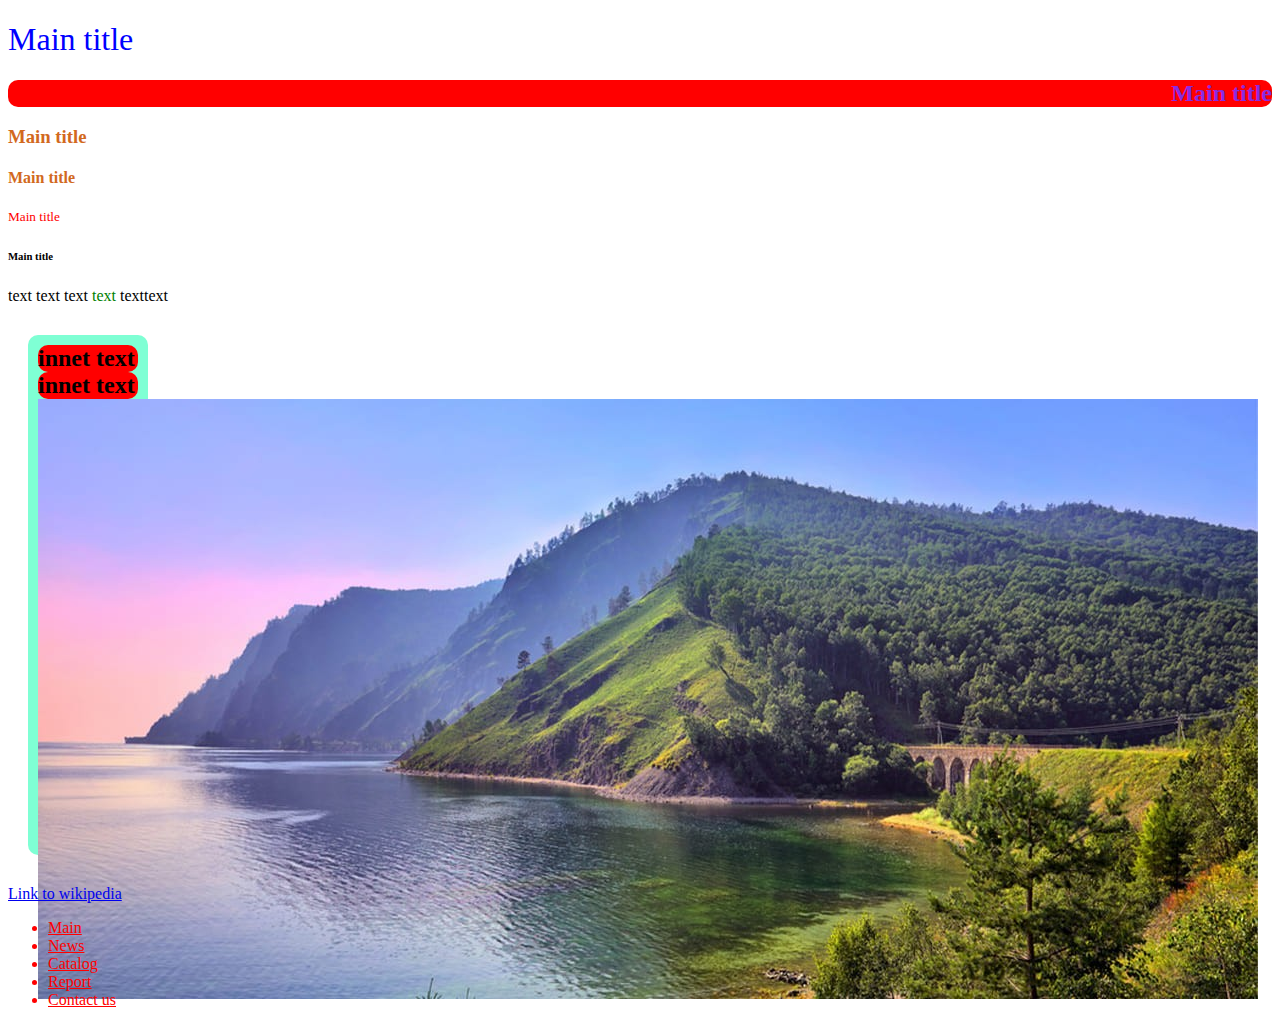
<file: index.html>
<!DOCTYPE html>
<html lang="en">

<head>
    <meta charset="UTF-8">
    <meta http-equiv="X-UA-Compatible" content="IE=edge">
    <meta name="viewport" content="width=device-width, initial-scale=1.0">
    <title>Document</title>
    <link rel="shortcut icon"
        href="https://w7.pngwing.com/pngs/886/950/png-transparent-computer-icons-set-up-logo-desktop-wallpaper-dribbble.png">
    <link rel="stylesheet" href=./style.css>

</head>

<body>
    <h1 data-test="test-attribute" class="title_red" id="firstTitle">Main title</h1>
    <h2 class="title_violet" id="secondTitle">Main title</h2>
    <h3 class="title_green" id="thirdTitle">Main title</h3>
    <h4 class="title_green" id="fourTitle">Main title</h4>
    <h5 class="title_red" id="fiveTitle">Main title</h5>
    <h6 class="title">Main title</h6>

    <p> text text text <span style="color: green;"> text</span> texttext
    <p>

    <div class="container">
        <h2>innet text</h2>
        <h2>innet text</h2>

        <img src="./images/bg.jpeg" alt="Test" />
    </div>

    <a href="./lesson2.html" alt="Link to wikipedia">Link to wikipedia</a>
    <ul class="navigation">
        <li><a href="./screens/Main.html" title="Link to main page">Main</a></li>
        <li><a href="./screens/News.html" title="Link to main page">News</a></li>
        <li><a href="./screens/Catalog.html" title="Link to main page">Catalog</a></li>
        <li><a href="./screens/Report.html" title="Link to main page">Report</a></li>
        <li><a href="./screens/Contact us.html" title="Link to main page">Contact us</a></li>
    </ul>
    <script>
        // if (a == 5){

        // } else if (a == 6) {

        // } else {

        // }
        const array = [1, 2, 3, 4];
        //   Metod 1 массивы
        // for (let idx = 0; idx < array.length; idx++) {
        //     console.log(array[idx]);

        // }
        // Metod 2 массивы
        // array.forEach((element, idx) => {
        //     console.log(element);
        // })
        // console.log(array[0])

        // function fun(a, b, c) {
        //     //   console.log(a, b, c);
        //     a.b = b;
        //     a.c = c;
        //     return a;

        // }

        let arr = [1, 3, 7, 8, 10];
        function fin(arr, target_el) {

            for (let idx = 0; idx < arr.length; idx++) {
                console.log(arr[idx]);
                if (arr[idx] == target_el) {
                    console.log("Yes");

                } else {
                    console.log("No");
                }
            }
        }
        fin(arr, 8)
        


        //   const func2 = ()=>{}
        //   fun();
        let a = {
            first_param: "data",
            first_param2: "data2",
            first_param3: "data3",
            first_param4: () => console.log('test'),
        }

        // const result = fun(a, 10, "Hello world");
        // console.log(result);

//   console.log("Hello world", a);
//   console.error("error message");
//   console.warn("warn message");

    </script>
</body>

</html>
</file>
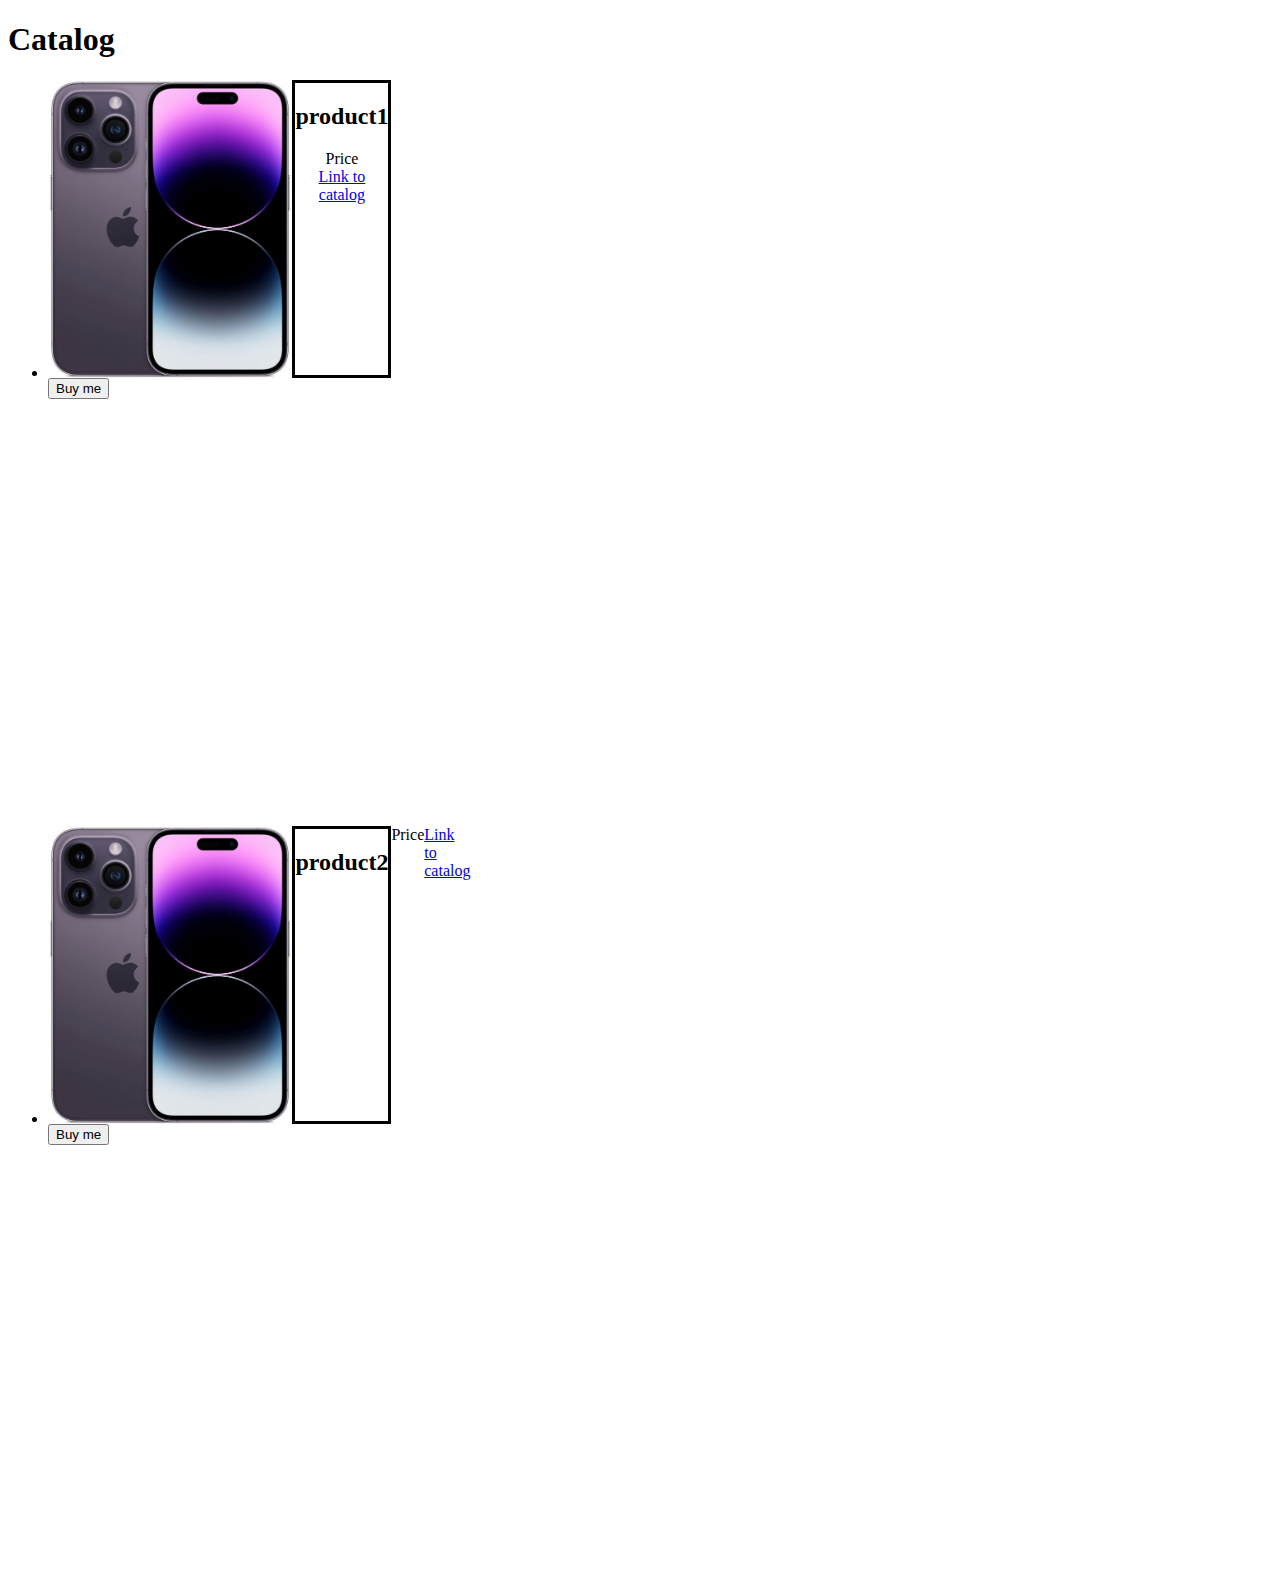
<file: screens/Catalog.html>
<!DOCTYPE html>
<html lang="en">

<head>
    <meta charset="UTF-8">
    <meta http-equiv="X-UA-Compatible" content="IE=edge">
    <meta name="viewport" content="width=device-width, initial-scale=1.0">
    <title>Catalog</title>
    <link rel="stylesheet" href="../catalog.css">
</head>

<body>
    <h1>Catalog</h1>
    <ul class="container_catalog">
        <li>
            <div class="catalog">
                <img src="../images/apple-iphone-14-pro-128gb-temno-fioletovyj_1.jpg" alt="Test" />

                <div class="content">
                    <h2>product1</h2>
                    <span>Price</span>

                    <a href="https://catalog.onliner.by/mobile/apple/aip16128blk" alt="Link to on">Link to catalog</a>
                </div>

            </div>
            <button>Buy me</button>
        </li>






        
        <li>
            <div class="catalog">
                <img src="../images/apple-iphone-14-pro-128gb-temno-fioletovyj_1.jpg" alt="Test" />
                <div class="content">
                    <h2>product2</h2>
                </div>
                <span>Price</span>

                <a href="https://catalog.onliner.by/mobile/apple/aip16128blk" alt="Link to on">Link to catalog</a>
            </div>
            <button>Buy me</button>
        </li>

        <script>
            function buyCard() {
                console.log("отправка карточки на сервер");
            }
        </script>
    </ul>



    </div>
    <script src="../js/index.js"></script>
</body>

</html>
</file>
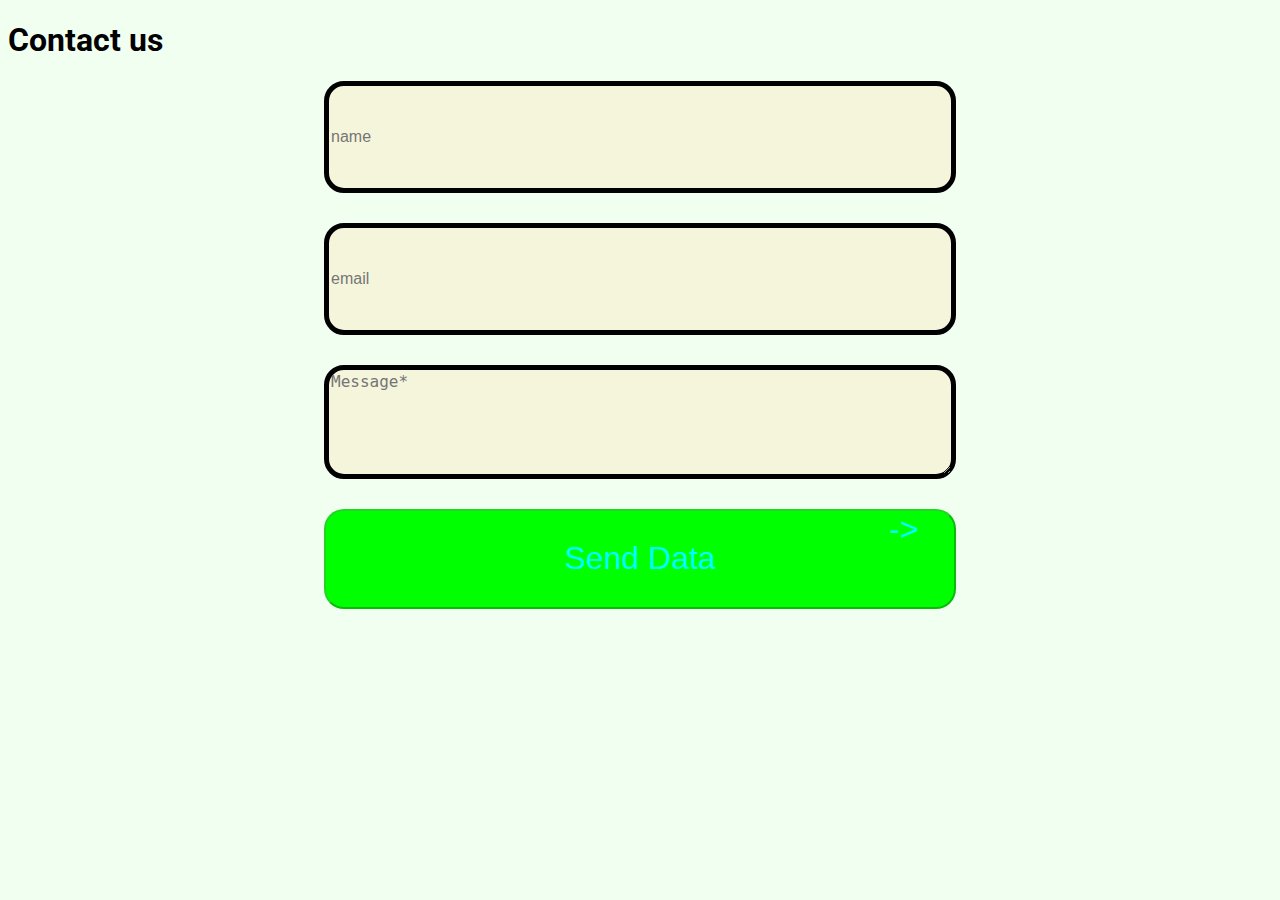
<file: screens/Contact us.html>
<!DOCTYPE html>
<html lang="en">
<head>
    <meta charset="UTF-8">
    <meta http-equiv="X-UA-Compatible" content="IE=edge">
    <meta name="viewport" content="width=device-width, initial-scale=1.0">
    <link rel="stylesheet" href="../screens/contact_us.css">
    <link rel="preconnect" href="https://fonts.googleapis.com">
    <link rel="preconnect" href="https://fonts.gstatic.com" crossorigin>
    <link href="https://fonts.googleapis.com/css2?family=Roboto:ital,wght@0,100..900;1,100..900&display=swap" rel="stylesheet">
    <title>Contact us</title>
</head>
<body>
    <div>
    <h1>Contact us</h1>
        <form class="contact" method="POST" action="/go-to-server">
         <input id="name" type="text" placeholder="name"/>
         <input type="text" placeholder="email" />
         <textarea placeholder="Message*"></textarea>
         <button disabled type="submit">Send Data</button>
        </form>
    </div>  
</body>
</html>
</file>
<file: catalog.css>
.container_catalog{
    display: flex;
    flex-wrap: wrap;
}
.catalog{
    display: flex;
    
    height: 40%;
    width: 24%;
}
.card{
    display: flex;
   
}
.container_catalog{
    display: flex;
    height: 30%;
    width: 15%;
}
.content{
    display: flex;
    flex-direction: column;
    border: 3px solid black;
    text-align: center;
}
</file>
<file: screens/contact_us.css>
.contact{
   
    display: flex;
    flex-direction: column;
    gap: 30px;
    width: 50%;
    margin: 0 auto;

}
input, textarea{
    font-size: 16px;
    height: 100px;
    border-radius: 20px;
    background-color:beige;
    border: 5px solid black;
}

button{
    position: relative;
    font-size: 32px;
    border-radius: 20px;
    height: 100px;
    background-color:green;
    color: cyan;
    transition: background-color 500ms ease-out;
}
body{
    background-color: honeydew;
}
textarea:focus{
    border: 10px solid red;
}
input:focus{
    border: 10px solid red;
}
button:disabled{
    background-color: lime;
}
button:hover{
background-color: hotpink;
}

button::before{
    position: absolute;
    right: 0px;
    top: 0px;
    content: '->';
    width: 100px;
    height: 100px;
}

html{
    font-family: "Roboto", sans-serif;
}
</file>
